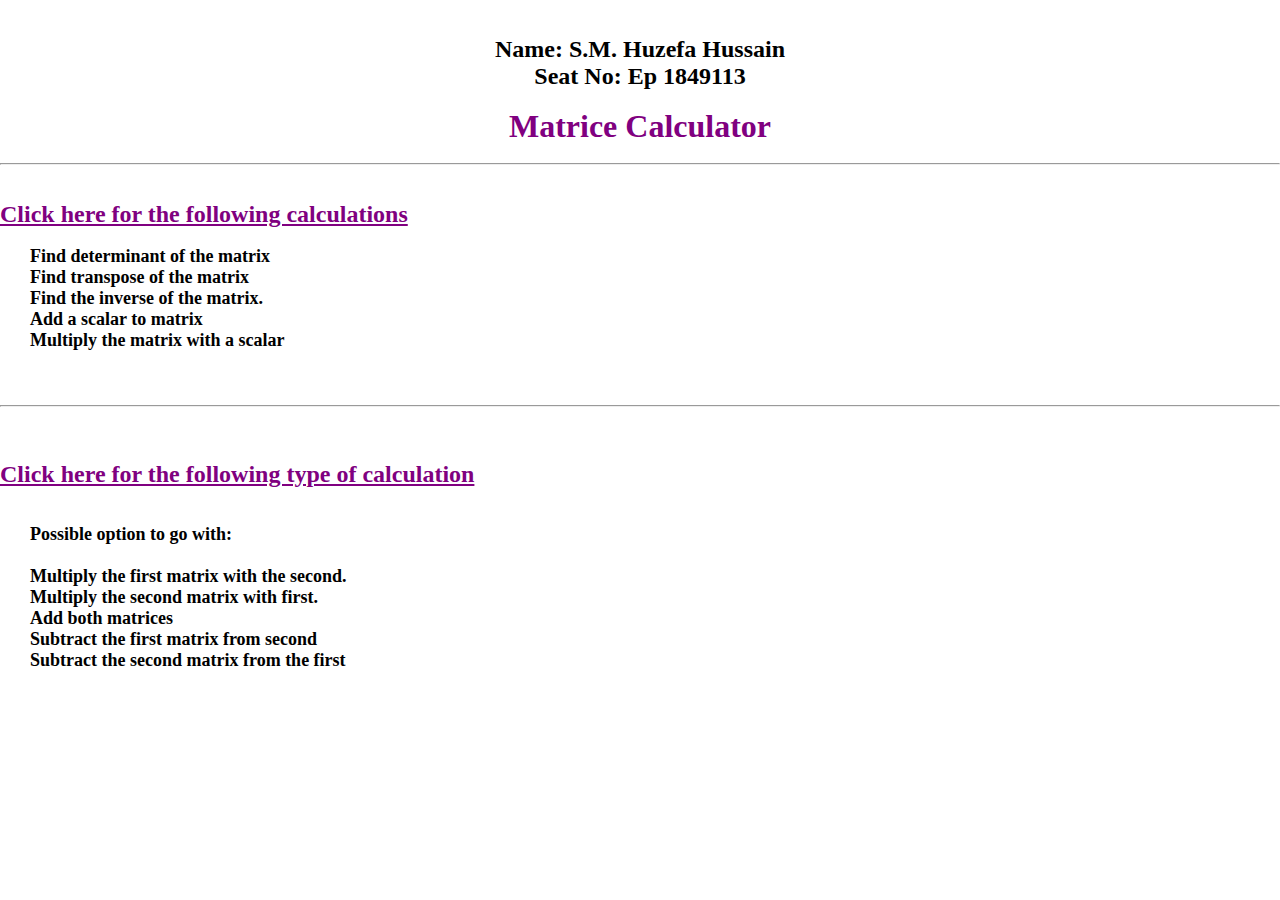
<file: index.html>
<!DOCTYPE html>
<html lang="en">

<head>
    <meta charset="UTF-8">
    <meta http-equiv="X-UA-Compatible" content="IE=edge">
    <meta name="viewport" content="width=device-width, initial-scale=1.0">
    <link rel="stylesheet" href="style.css">
    <title>Document</title>
</head>

<body>
    <br><br>
    <center><h2>Name: S.M. Huzefa Hussain <br/>Seat No: Ep 1849113</h2></center>
    <br>
    <center>
        <h1>Matrice Calculator</h1>
    </center>
    <br>
    <hr>
    <br><br>
    <h2><a href="./input1.html">Click here for the following calculations</a></h2>

    <br>
    <h3>
        Find determinant of the matrix <br />
        Find transpose of the matrix <br />
        Find the inverse of the matrix. <br />
        Add a scalar to matrix <br />
        Multiply the matrix with a scalar <br />
    </h3>
    <br><br><br>
    <hr><br><br><br>
    <h2><a href="./input2.html">Click here for the following type of calculation</a></h2>
    <br><br>
    <h3>
        Possible option to go with: <br />
        <br>
        Multiply the first matrix with the second. <br />
        Multiply the second matrix with first. <br />
        Add both matrices <br />
        Subtract the first matrix from second <br />
        Subtract the second matrix from the first <br />
    </h3>
</body>

</html>
</file>
<file: style.css>
*{
    margin: 0;
    padding: 0;
    box-sizing: border-box;
    
}
h1{
    color: purple;
}

h3{
    font-size: large;
    padding-left: 30px;
}

h2 a {
    color: purple;
}

label{
    color: purple;
    margin-left: 20px;
    }

button {
    margin-left: 50px;
    
    font-size: large;
    
    color: purple;
    
}

input {
    margin-left: 50px;
}

select {
    margin-left: 50px;
}
</file>
